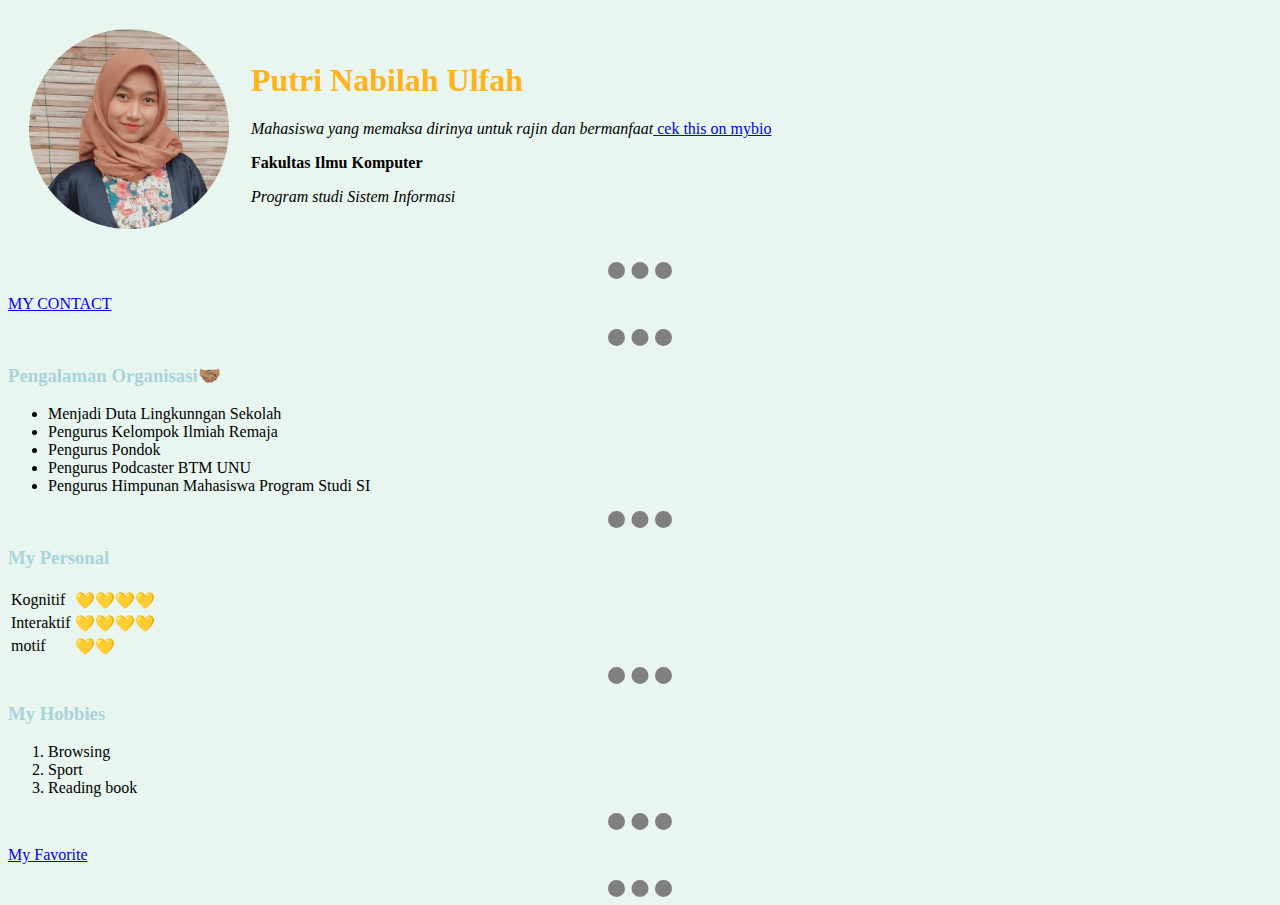
<file: Web Development/index.html>
<!DOCTYPE html>
<html lang="en" dir="ltr">
  <head>
    <meta charset="utf-8">
    <title>👑 Welcome to My Personal Website = Putri Nabilah Ulfah 👑</title>

<link rel="stylesheet" href="css/styles.css">
    </head>
    <table cellspacing="20">
      <tr>
        <td><img src="Profil-bundar.png" alt="Foto Profil" width="200"></td>
      </body>

        <td> <h1>Putri Nabilah Ulfah</h1>
        <p><em>Mahasiswa yang memaksa dirinya untuk rajin dan bermanfaat</em><a href="https://lifevitae.co/public/user-profile/szru7y" target="_blank"> cek this on mybio</a> </p>
        <p><strong>Fakultas Ilmu Komputer</strong></p>
        <p><em>Program studi Sistem Informasi</em></p> </td>
      </tr>
    </table>
<hr>
<p> <a href="kontak-saya.html">MY CONTACT</a></p>
<hr>
<h3>Pengalaman Organisasi🤝🏽</h3>
<ul>
  <li>Menjadi Duta Lingkunngan Sekolah</li>
  <li>Pengurus Kelompok Ilmiah Remaja</li>
  <li>Pengurus Pondok</li>
  <li>Pengurus Podcaster BTM UNU</li>
  <li>Pengurus Himpunan Mahasiswa Program Studi SI</li>
</ul>
<hr>
<h3>My Personal</h3>
<table>
  <tr>
    <td>Kognitif</td>
    <td>💛💛💛💛</td>
  </tr>
  <tr>
    <td>Interaktif</td>
    <td>💛💛💛💛</td>
  </tr>
  <tr>
    <td>motif</td>
    <td>💛💛</td>
  </tr>
</table>
<hr>
<h3>My Hobbies</h3>
<ol>
  <li>Browsing</li>
  <li>Sport</li>
  <li>Reading book</li>
</ol>
<hr>
<p> <a href="myfavorite.html">My Favorite</a> </p>
<hr>
  </body>
</html>
</file>
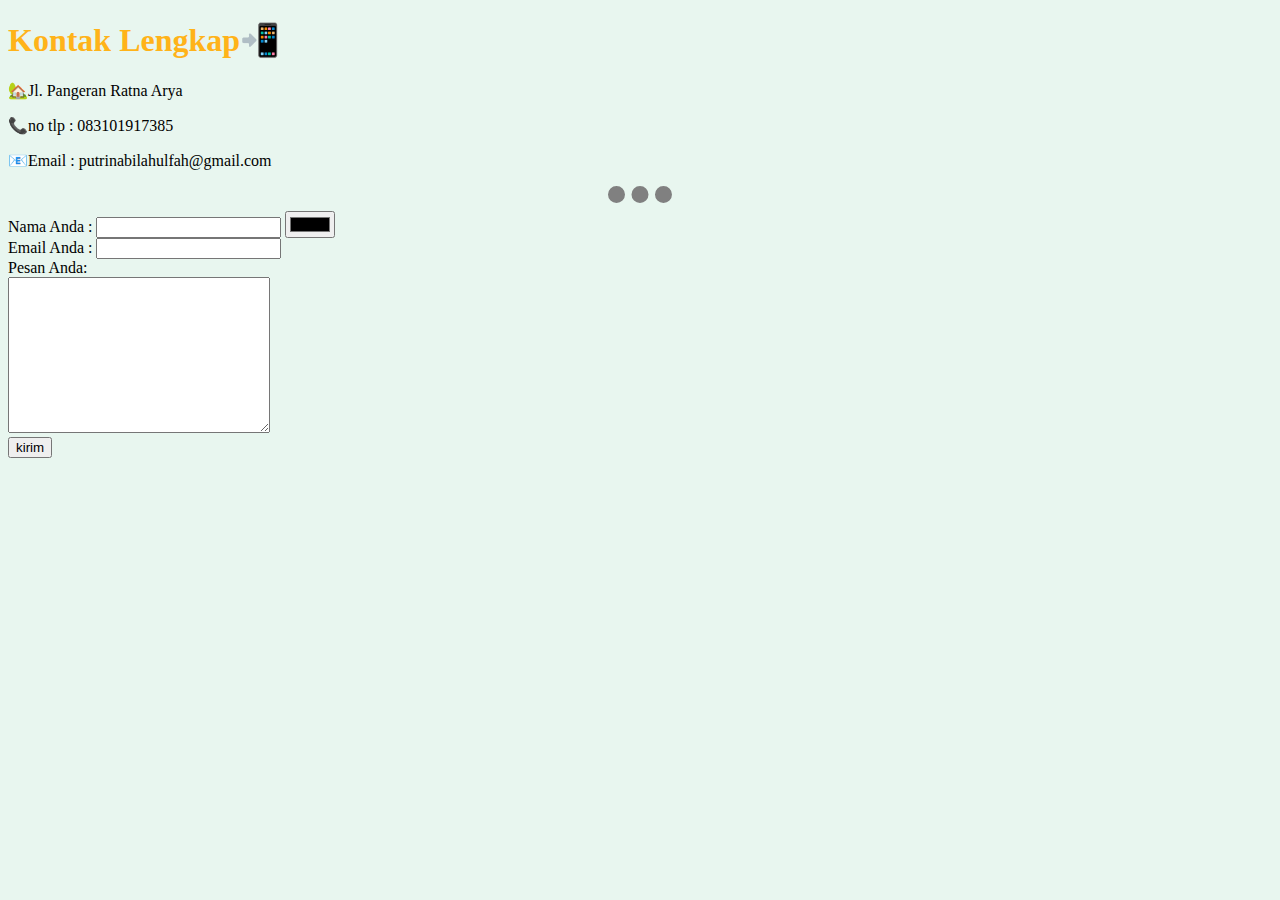
<file: Web Development/kontak-saya.html>
<!DOCTYPE html>
<html lang="en" dir="ltr">
  <head>
    <meta charset="utf-8">
    <title>Hubungi Saya</title>
    <link rel="stylesheet" href="css/styles.css">
  </head>
  <body>
    <h1>Kontak Lengkap📲</h1>
    <p>🏡Jl. Pangeran Ratna Arya</p>
    <p>📞no tlp : 083101917385</p>
    <p>📧Email : putrinabilahulfah@gmail.com </p>
<hr>
  <form class="" action="mailto:putrinabilahulfah@gmail.com" method="post">
    <label>Nama Anda :</label>
    <input type="text" name="" value="">
    <input type="color" name="" value=""><br>
    <label>Email Anda  : </label>
    <input type="email" name="" value=""><br>
    <label>Pesan Anda:</label><br>
    <textarea name="name" rows="10" cols="30"></textarea><br>
    <input type="submit" name="" value="kirim">
  </form>
</body>
</html>
</file>
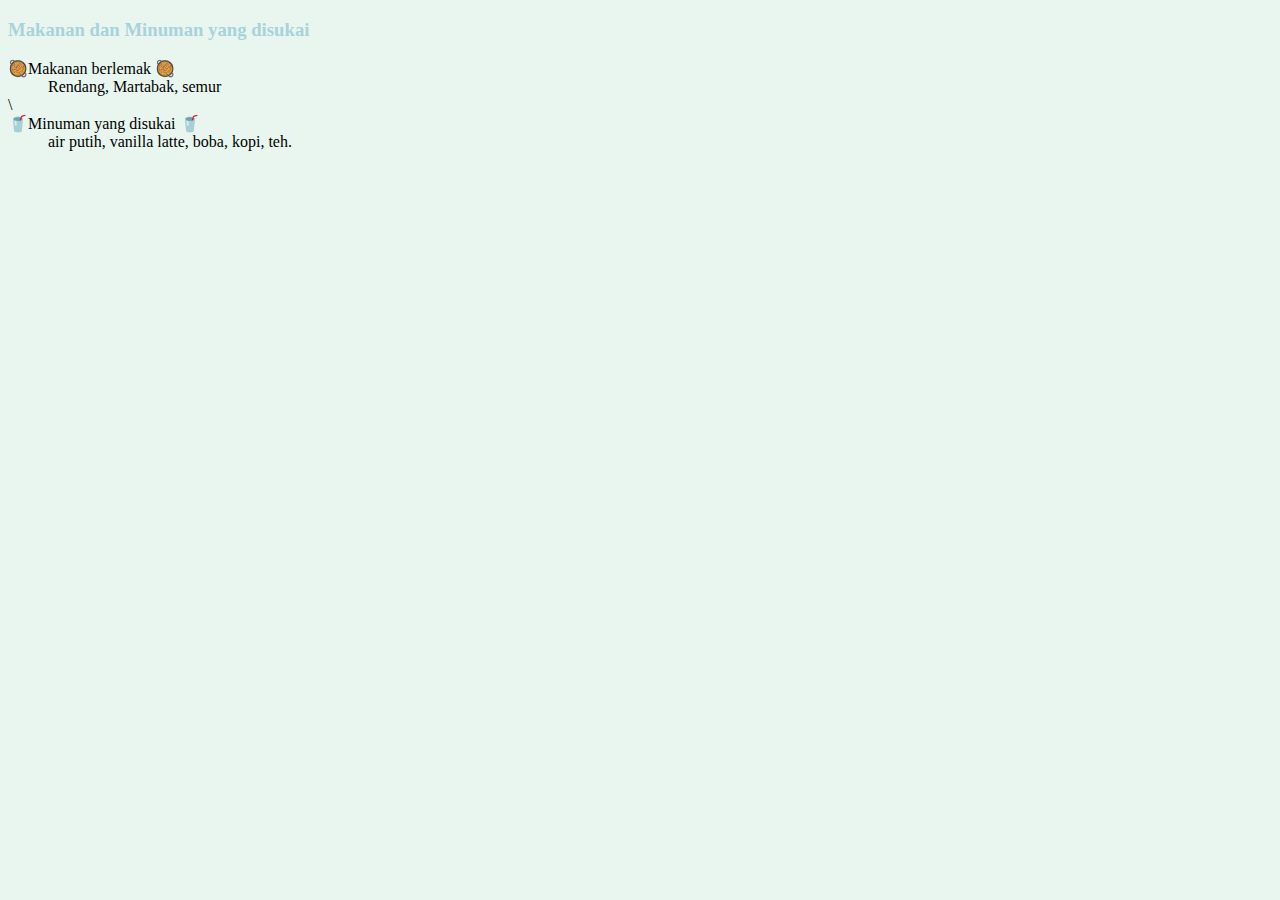
<file: Web Development/myfavorite.html>
<!DOCTYPE html>
<html lang="en" dir="ltr">
  <head>
    <meta charset="utf-8">
    <title>My Favorite</title>
    <link rel="stylesheet" href="css/styles.css">
  </head>
  <body>
    <h3>Makanan dan Minuman yang disukai </h3>
    <dl>
      <dt> 🥘Makanan berlemak 🥘</dt>
      <dd>Rendang, Martabak, semur</dd>\
      <dt>🥤Minuman yang disukai 🥤 </dt>
      <dd>air putih, vanilla latte, boba, kopi, teh. </dd>
    </dl>
  </body>
</html>
</file>
<file: Web Development/css/styles.css>
body {
  background-color: #E8F6EF;
}

hr {
  border-style: none;
  border-top-style: dotted;
  border-color: grey;
  border-width: 17px;
  width: 5%;
}
h1 {
  color: #FFB319;
}

h3 {
  color: #A8D3DA;
}
</file>
